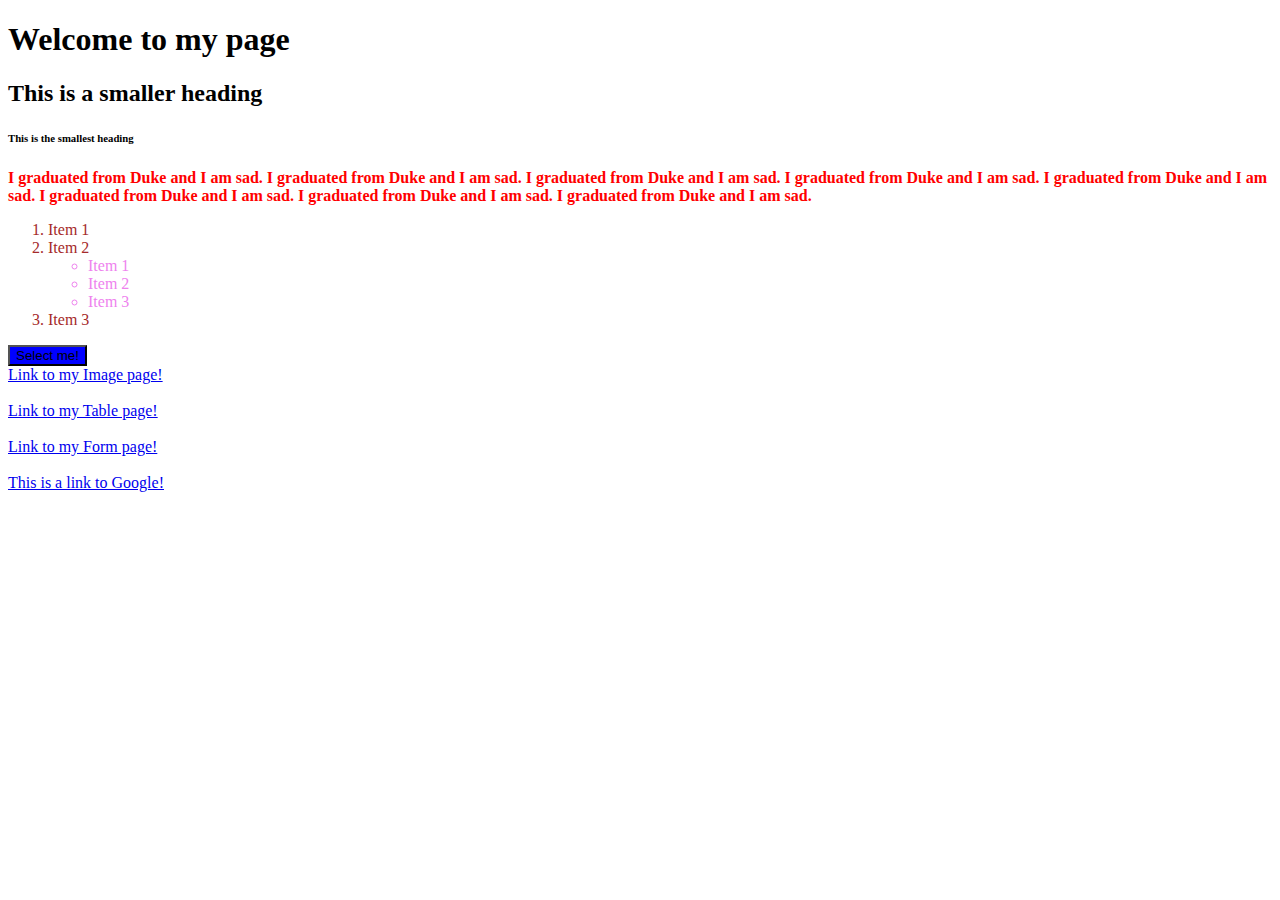
<file: index.html>
<!DOCTYPE html>

<html>
  <head>
    <title>Jeff's page</title>
    <!-- <style>
      ol {
        color: green;
      }

      ul {
        color: violet;
      }

    </style> -->
    <link rel="stylesheet" href="css/styles.css">
    <style>
      ol > li {
        color: brown;
      }

      button {
        background-color: blue;;
      }
      button:hover {
        color: red; 
      }
    </style>
  </head>

  <body>
    <h1>Welcome to my page</h1>
    <h2>This is a smaller heading</h2>
    <h6>This is the smallest heading</h6>
    <p style="color: red; font-weight: bold">I graduated from Duke and I am sad. I graduated from Duke and I am sad. 
      I graduated from Duke and I am sad. I graduated from Duke and I am sad.
      I graduated from Duke and I am sad. I graduated from Duke and I am sad. 
      I graduated from Duke and I am sad. I graduated from Duke and I am sad. 
    </p>
    
    <!-- Ordered list -->
    <ol>
      <li>Item 1</li>
      <li>Item 2</li>
      <ul>
        <li>Item 1</li>
        <li>Item 2</li>
        <li>Item 3</li>
      </ul>      
      <li>Item 3</li>
    </ol>

    <button> Select me! </button>
    <br>

    <!-- Unordered List -->

    <!-- Relative path -->
    <a href="./imagePage.html">Link to my Image page!</a>
    <br>
    <br>
    <a href="./tablePage.html">Link to my Table page!</a>
    <br>
    <br>
    <a href="./formPage.html">Link to my Form page!</a>
    <br>
    <br>
    <a href="https://www.google.com">This is a link to Google!</a>
  </body>
</html>
</file>
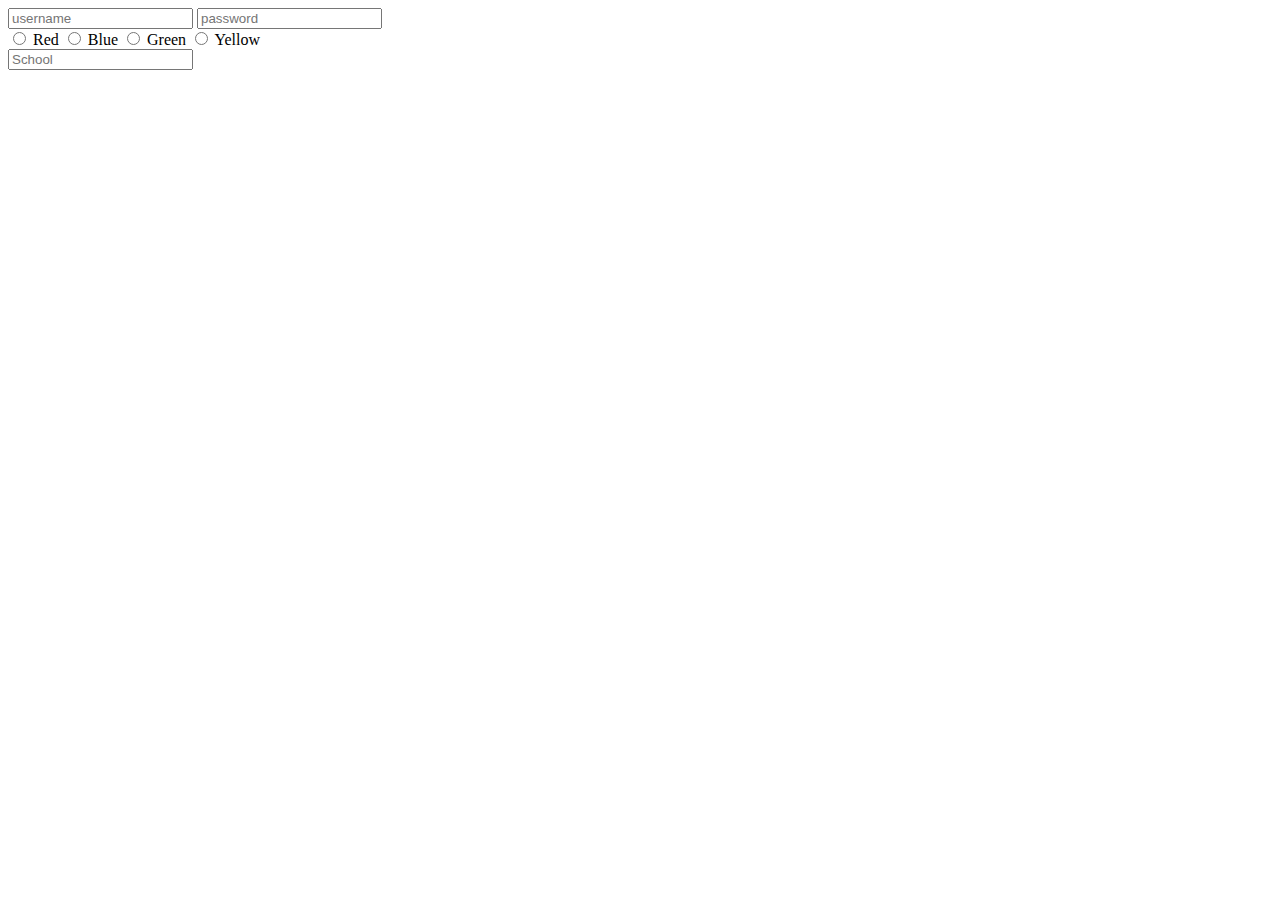
<file: formPage.html>
<!DOCTYPE html>
<html lang="en">
<head>
  <meta charset="UTF-8">
  <meta name="viewport" content="width=device-width, initial-scale=1.0">
  <title>Form page</title>
</head>
<body>
  <form>
    <!-- Form for text type -->
    <div>
      <input name="ID" type="text" placeholder="username">
      <input name="password" type="password" placeholder="password">
    </div>

    <!-- Form for multiple choice -->
    <div>
      <input name="color" type="radio" value="red"> Red
      <input name="color" type="radio" value="blue"> Blue
      <input name="color" type="radio" value="green"> Green
      <input name="color" type="radio" value="yellow"> Yellow
    </div>

    <div>
      <input name="school" list="schools" placeholder="School">
      <datalist id="schools">
        <option value="Duke">
        <option value="Harvard">
        <option value="MIT">
        <option value="SIS">
      </datalist>
    </div>
  </form>
</body>
</html>
</file>
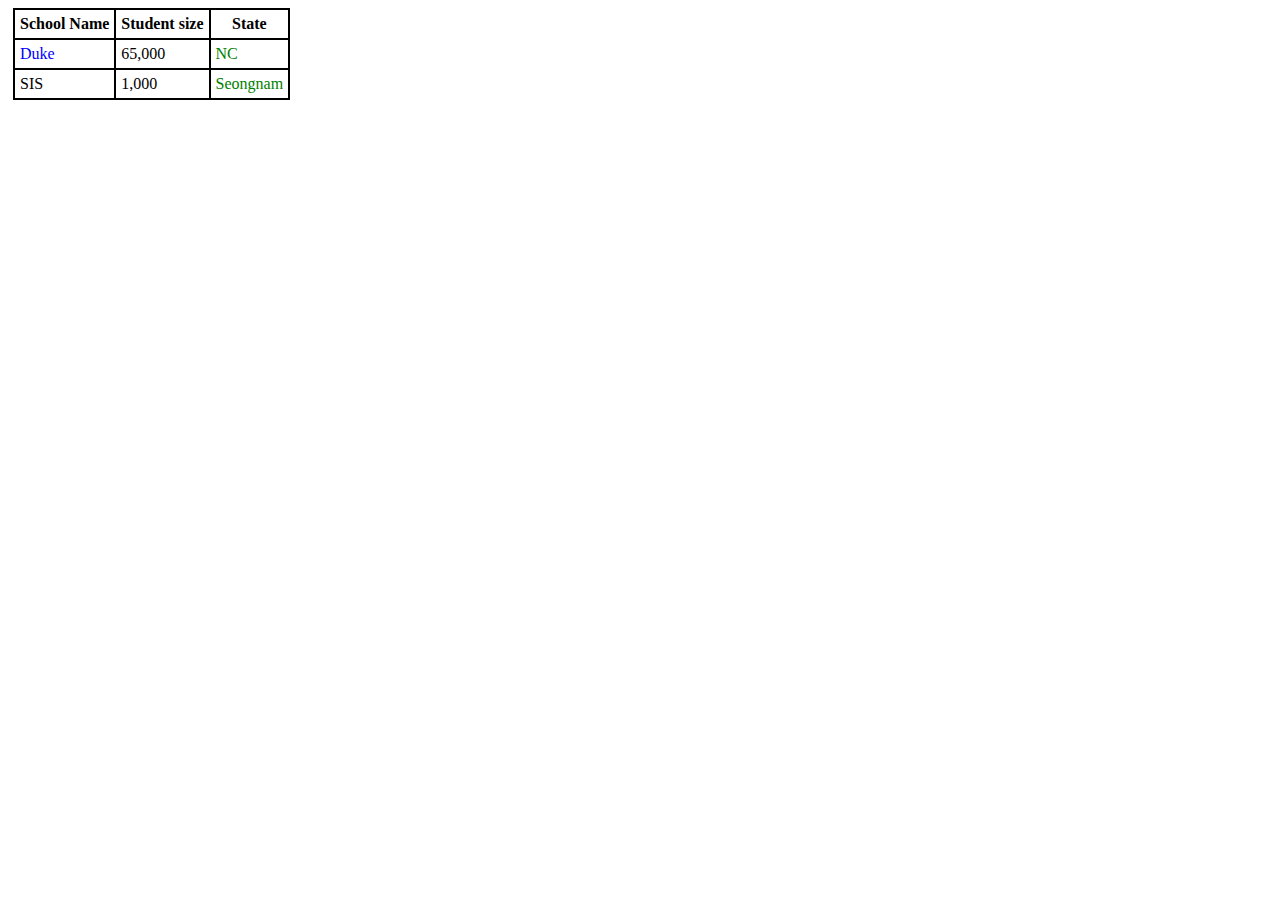
<file: tablePage.html>
<!DOCTYPE html>
<html lang="en">
<head>
  <meta charset="UTF-8">
  <meta name="viewport" content="width=device-width, initial-scale=1.0">
  <title>Table Page</title>
  <style>
    table, td, th {
      border: 2px solid black;
      border-collapse: collapse;
      padding: 5px;
      margin: 5px; 
    }

    #duke {
      color: blue; 
    }

    .state {
      color: green;
    }


  </style>
</head>

<body>
  <table>
    <thead>
      <tr>
        <th>School Name</th>
        <th>Student size</th>
        <th>State</th>
      </tr>
    </thead>
    <tbody>
      <tr>
        <td id="duke">Duke</td>
        <td>65,000</td>
        <td class="state">NC</td>
      </tr>
      <tr>
        <td>SIS</td>
        <td>1,000</td>
        <td class="state">Seongnam</td>
      </tr>
    </tbody>
  </table>
</body>
</html>
</file>
<file: css/styles.css>
ol {
    color: green;
  }

ul {
    color: violet;
}
</file>
